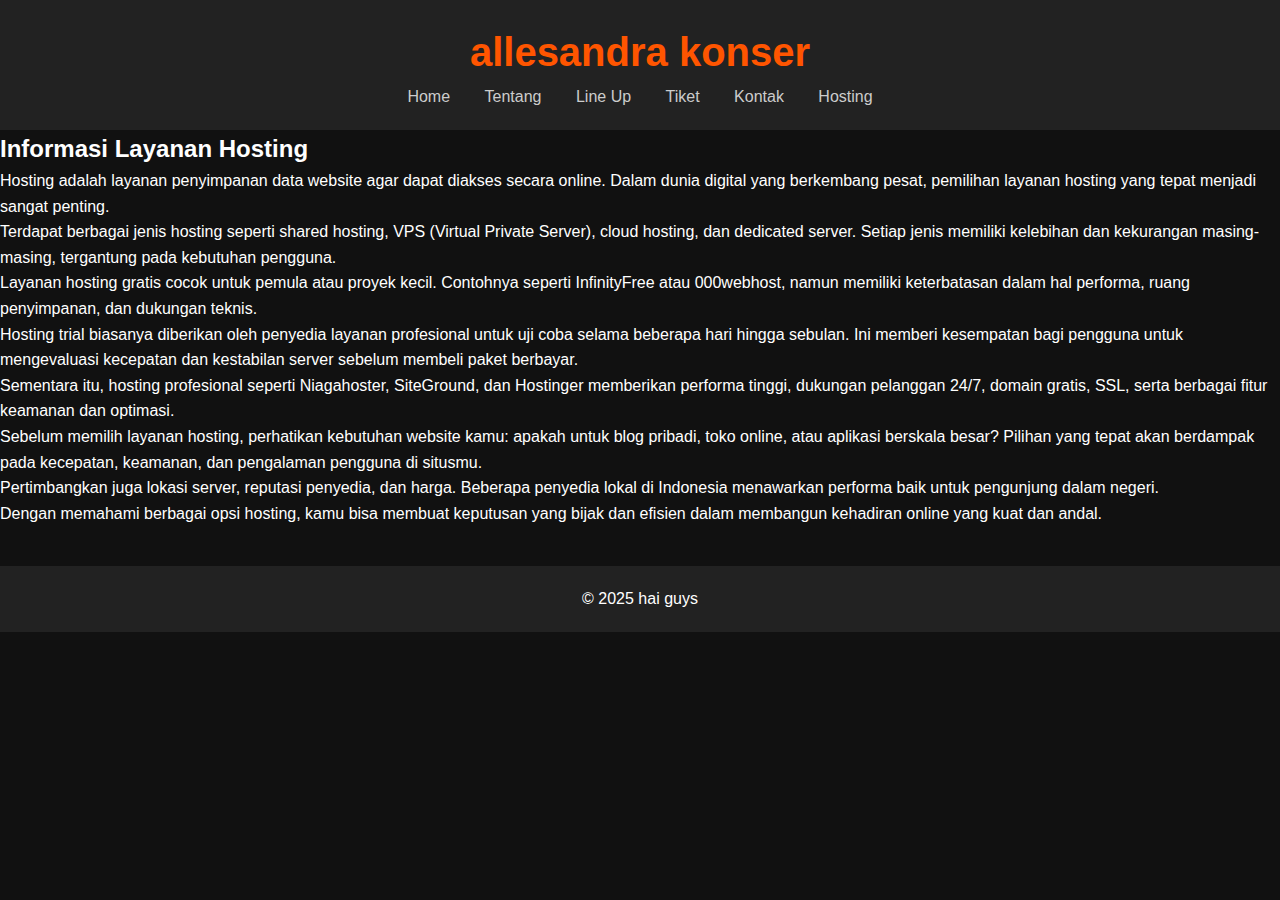
<file: hosting.html>
<!DOCTYPE html>
<html lang="id">
<head>
  <meta charset="UTF-8">
  <meta name="viewport" content="width=device-width, initial-scale=1">
  <title>Informasi Hosting</title>
  <link rel="stylesheet" href="style.css">
</head>
<body>
  <header>
    <h1>allesandra konser</h1>
    <nav>
      <a href="index.html">Home</a>
      <a href="tentang.html">Tentang</a>
      <a href="lineup.html">Line Up</a>
      <a href="tiket.html">Tiket</a>
      <a href="kontak.html">Kontak</a>
      <a href="hosting.html">Hosting</a>
    </nav>
  </header>

  <main>
    <section class="content">
      <h2>Informasi Layanan Hosting</h2>

      <p>Hosting adalah layanan penyimpanan data website agar dapat diakses secara online. Dalam dunia digital yang berkembang pesat, pemilihan layanan hosting yang tepat menjadi sangat penting.</p>

      <p>Terdapat berbagai jenis hosting seperti shared hosting, VPS (Virtual Private Server), cloud hosting, dan dedicated server. Setiap jenis memiliki kelebihan dan kekurangan masing-masing, tergantung pada kebutuhan pengguna.</p>

      <p>Layanan hosting gratis cocok untuk pemula atau proyek kecil. Contohnya seperti InfinityFree atau 000webhost, namun memiliki keterbatasan dalam hal performa, ruang penyimpanan, dan dukungan teknis.</p>

      <p>Hosting trial biasanya diberikan oleh penyedia layanan profesional untuk uji coba selama beberapa hari hingga sebulan. Ini memberi kesempatan bagi pengguna untuk mengevaluasi kecepatan dan kestabilan server sebelum membeli paket berbayar.</p>

      <p>Sementara itu, hosting profesional seperti Niagahoster, SiteGround, dan Hostinger memberikan performa tinggi, dukungan pelanggan 24/7, domain gratis, SSL, serta berbagai fitur keamanan dan optimasi.</p>

      <p>Sebelum memilih layanan hosting, perhatikan kebutuhan website kamu: apakah untuk blog pribadi, toko online, atau aplikasi berskala besar? Pilihan yang tepat akan berdampak pada kecepatan, keamanan, dan pengalaman pengguna di situsmu.</p>

      <p>Pertimbangkan juga lokasi server, reputasi penyedia, dan harga. Beberapa penyedia lokal di Indonesia menawarkan performa baik untuk pengunjung dalam negeri.</p>

      <p>Dengan memahami berbagai opsi hosting, kamu bisa membuat keputusan yang bijak dan efisien dalam membangun kehadiran online yang kuat dan andal.</p>

    </section>
  </main>

  <footer>
    <p>© 2025 hai guys</p>
  </footer>
</body>
</html>
</file>
<file: style.css>
* {
  margin: 0;
  padding: 0;
  box-sizing: border-box;
}

body {
  font-family: 'Arial', sans-serif;
  background-color: #111;
  color: #fff;
  line-height: 1.6;
}

header {
  background-color: #222;
  padding: 20px;
  text-align: center;
}

header h1 {
  font-size: 2.5em;
  color: #f50;
}

nav a {
  margin: 0 15px;
  color: #ccc;
  text-decoration: none;
}

nav a:hover {
  color: #f50;
}

.hero {
  background: url('assets/images/konser-bg.jpg') no-repeat center center/cover;
  padding: 100px 20px;
  text-align: center;
}

.hero h2 {
  font-size: 2.5em;
  margin-bottom: 20px;
  color: #fff;
}

footer {
  text-align: center;
  padding: 20px;
  background-color: #222;
  margin-top: 40px;
}
</file>
